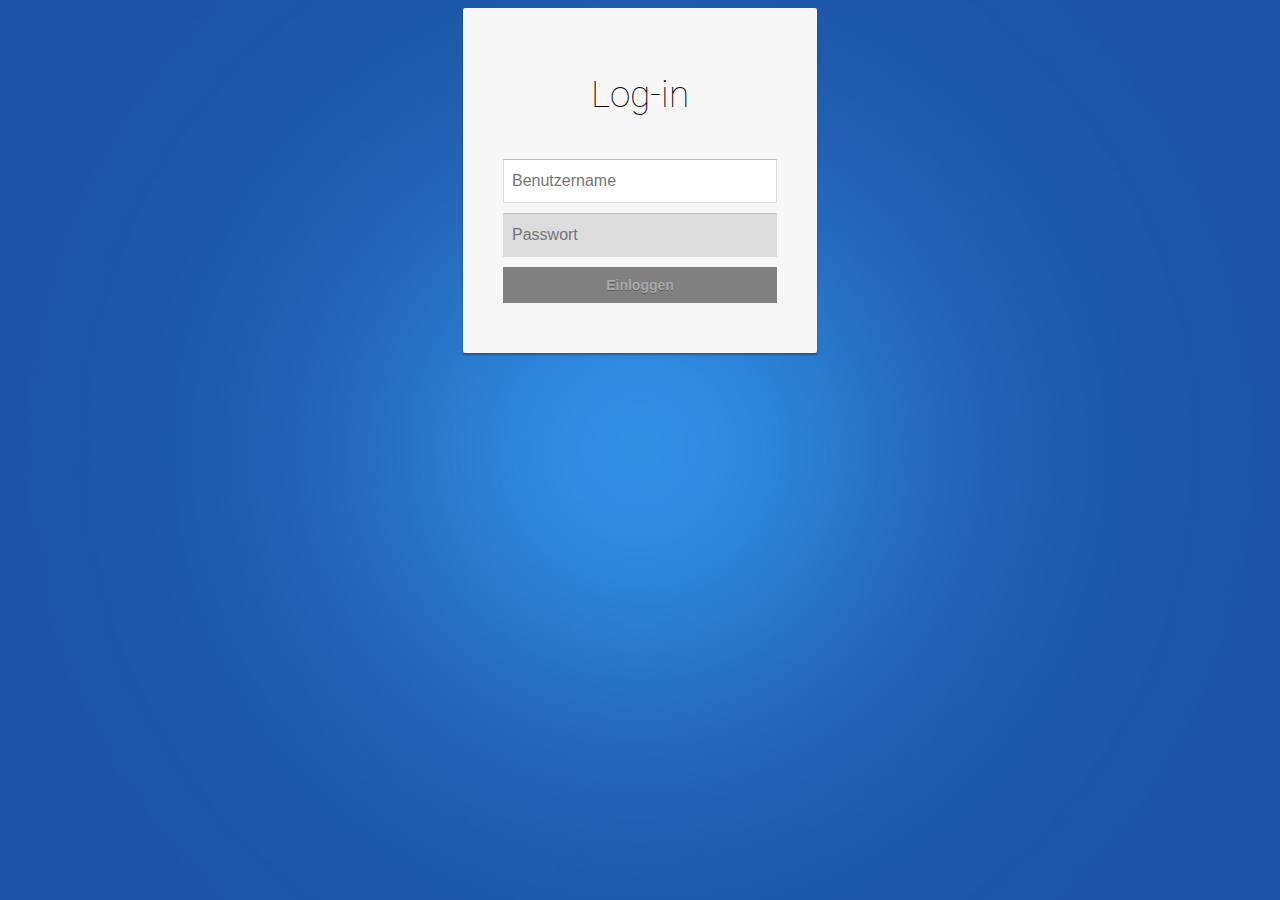
<file: Login/index.html>
<!DOCTYPE html>
<html >
  <head>
    <meta charset="UTF-8">
    <title>Login</title>
    
    

 <link rel="stylesheet" href="css/style.css">

    
    
    
  </head>

  <body>
<script>
    function Checkusername(){
      var x = document.forms["loginform"]["user"].value;   
      
     if(x == null || x == ""){ 
  document.getElementById("passid").disabled = true;
    }
        else{
        document.getElementById("passid").disabled = false;
    }
                          }
    function Checkpassword(){
       var passregex = /^[a-z0-9A-Z_-]{6,18}$/;
        
        if(passregex.test(loginformid.passid.value)){
            document.getElementById("loginbuttonid").disabled = false;
        }
        else{
            document.getElementById("loginbuttonid").disabled = true;
        }
    }
      </script>
    <div class="login-card">
    <h1>Log-in</h1><br>
  <form name="loginform" id="loginformid">
    <input type="text" name="user" id="userid" placeholder="Benutzername" onkeyup="Checkusername()">
    <input type="password" id="passid" name="pass" placeholder="Passwort" onkeyup="Checkpassword()" disabled ="true">
    <input type="submit" name="login" class="login login-submit" value="Einloggen" disabled ="true" id="loginbuttonid" >
  </form>
</div>



    
    
    
    
  </body>
</html>
</file>
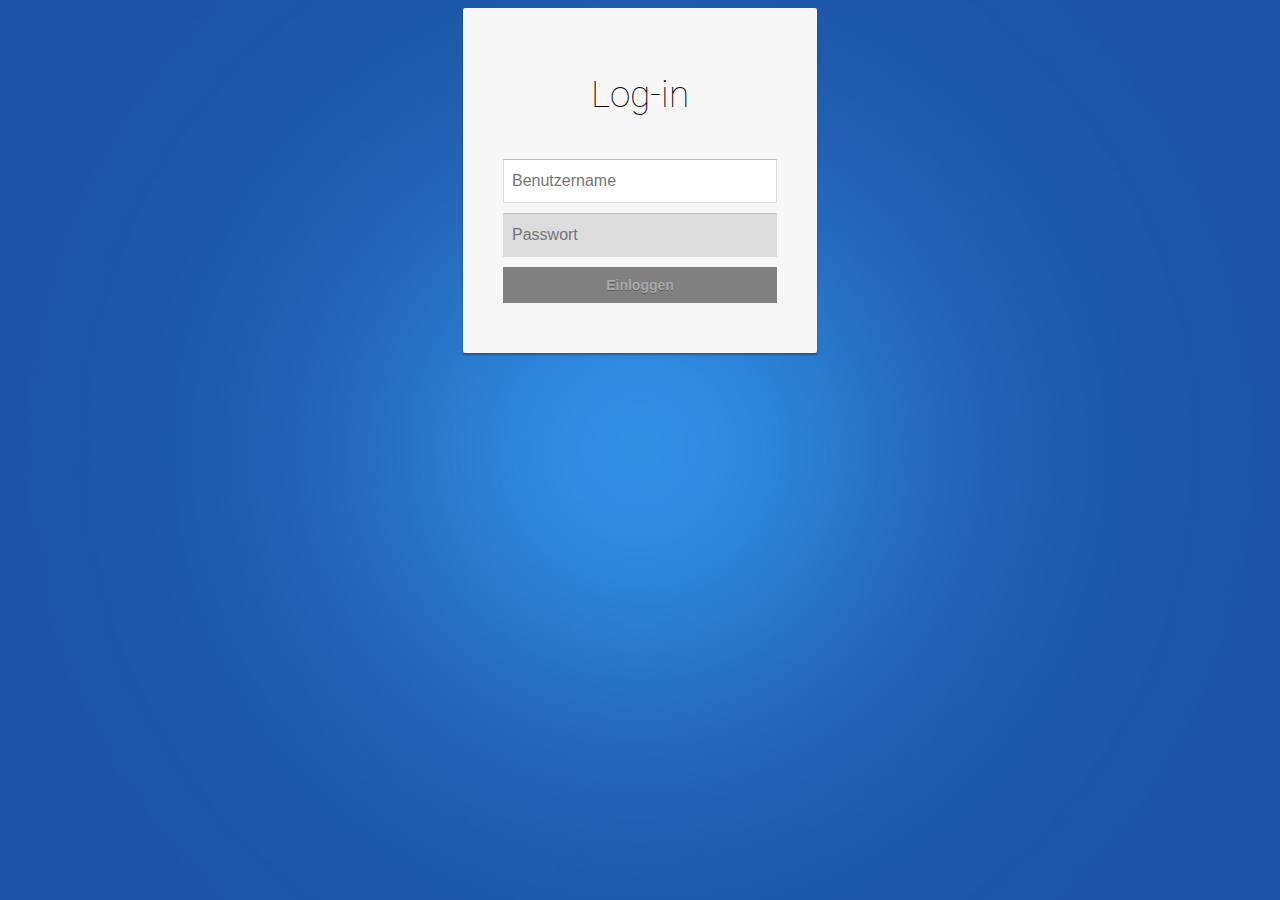
<file: Projekt-K/Login/index.html>
<!DOCTYPE html>
<html >
  <head>
    <meta charset="UTF-8">
    <title>Login</title>
    
    

 <link rel="stylesheet" href="css/style.css">

    
    
    
  </head>

  <body>
<script>
    function Checkusername(){
      var x = document.forms["loginform"]["user"].value;   
      
     if(x == null || x == ""){ 
  document.getElementById("passid").disabled = true;
    }
        else{
        document.getElementById("passid").disabled = false;
    }
                          }
    function Checkpassword(){
       var passregex = /^[a-z0-9A-Z_-]{6,18}$/;
        
        if(passregex.test(loginformid.passid.value)){
            document.getElementById("loginbuttonid").disabled = false;
        }
        else{
            document.getElementById("loginbuttonid").disabled = true;
        }
    }
      </script>
    <div class="login-card">
    <h1>Log-in</h1><br>
  <form name="loginform" id="loginformid">
    <input type="text" name="user" id="userid" placeholder="Benutzername" onkeyup="Checkusername()">
    <input type="password" id="passid" name="pass" placeholder="Passwort" onkeyup="Checkpassword()" disabled ="true">
    <input type="submit" name="login" class="login login-submit" value="Einloggen" disabled ="true" id="loginbuttonid" >
  </form>
</div>



    
    
    
    
  </body>
</html>
</file>
<file: Login/css/style.css>
@import url(http://fonts.googleapis.com/css?family=Roboto:400,100);

body {
  background: url(wallpaper-22705.jpg) no-repeat center center fixed; 
  -webkit-background-size: cover;
  -moz-background-size: cover;
  -o-background-size: cover;
  background-size: cover;
  font-family: 'Roboto', sans-serif;
}

.login-card {
  padding: 40px;
  width: 274px;
  background-color: #F7F7F7;
  margin: 0 auto 10px;
  border-radius: 2px;
  box-shadow: 0px 2px 2px rgba(0, 0, 0, 0.3);
  overflow: hidden;
}

.login-card h1 {
  font-weight: 100;
  text-align: center;
  font-size: 2.3em;
}

.login-card input[type=submit] {
  width: 100%;
  display: block;
  margin-bottom: 10px;
  position: relative;
}

.login-card input[type=text], input[type=password] {
  height: 44px;
  font-size: 16px;
  width: 100%;
  margin-bottom: 10px;
  -webkit-appearance: none;
  background: #fff;
  border: 1px solid #d9d9d9;
  border-top: 1px solid #c0c0c0;

  padding: 0 8px;
  box-sizing: border-box;
  -moz-box-sizing: border-box;
}

.login-card input[type=text]:hover, input[type=password]:hover {
  border: 1px solid #b9b9b9;
  border-top: 1px solid #a0a0a0;
  -moz-box-shadow: inset 0 1px 2px rgba(0,0,0,0.1);
  -webkit-box-shadow: inset 0 1px 2px rgba(0,0,0,0.1);
  box-shadow: inset 0 1px 2px rgba(0,0,0,0.1);
}
.login-card input[type=password]:disabled{
    background-color:gainsboro;
}
.login {
  text-align: center;
  font-size: 14px;
  font-family: 'Arial', sans-serif;
  font-weight: 700;
  height: 36px;
  padding: 0 8px;

}

.login-submit {
  border: 0px;
  color: #fff;
  text-shadow: 0 1px rgba(0,0,0,0.1); 
  background-color: #4d90fe;

}

.login-submit:hover {
  border: 0px;
  text-shadow: 0 1px rgba(0,0,0,0.3);
  background-color: #357ae8;

}
.login-submit:disabled{
    border: 0px;
  text-shadow: 0 1px rgba(0,0,0,0.3);
  background-color: gray; 
  color: darkgray;
}
</file>
<file: Projekt-K/Login/css/style.css>
@import url(http://fonts.googleapis.com/css?family=Roboto:400,100);

body {
  background: url(wallpaper-22705.jpg) no-repeat center center fixed; 
  -webkit-background-size: cover;
  -moz-background-size: cover;
  -o-background-size: cover;
  background-size: cover;
  font-family: 'Roboto', sans-serif;
}

.login-card {
  padding: 40px;
  width: 274px;
  background-color: #F7F7F7;
  margin: 0 auto 10px;
  border-radius: 2px;
  box-shadow: 0px 2px 2px rgba(0, 0, 0, 0.3);
  overflow: hidden;
}

.login-card h1 {
  font-weight: 100;
  text-align: center;
  font-size: 2.3em;
}

.login-card input[type=submit] {
  width: 100%;
  display: block;
  margin-bottom: 10px;
  position: relative;
}

.login-card input[type=text], input[type=password] {
  height: 44px;
  font-size: 16px;
  width: 100%;
  margin-bottom: 10px;
  -webkit-appearance: none;
  background: #fff;
  border: 1px solid #d9d9d9;
  border-top: 1px solid #c0c0c0;

  padding: 0 8px;
  box-sizing: border-box;
  -moz-box-sizing: border-box;
}

.login-card input[type=text]:hover, input[type=password]:hover {
  border: 1px solid #b9b9b9;
  border-top: 1px solid #a0a0a0;
  -moz-box-shadow: inset 0 1px 2px rgba(0,0,0,0.1);
  -webkit-box-shadow: inset 0 1px 2px rgba(0,0,0,0.1);
  box-shadow: inset 0 1px 2px rgba(0,0,0,0.1);
}
.login-card input[type=password]:disabled{
    background-color:gainsboro;
}
.login {
  text-align: center;
  font-size: 14px;
  font-family: 'Arial', sans-serif;
  font-weight: 700;
  height: 36px;
  padding: 0 8px;

}

.login-submit {
  border: 0px;
  color: #fff;
  text-shadow: 0 1px rgba(0,0,0,0.1); 
  background-color: #4d90fe;

}

.login-submit:hover {
  border: 0px;
  text-shadow: 0 1px rgba(0,0,0,0.3);
  background-color: #357ae8;

}
.login-submit:disabled{
    border: 0px;
  text-shadow: 0 1px rgba(0,0,0,0.3);
  background-color: gray; 
  color: darkgray;
}
</file>
